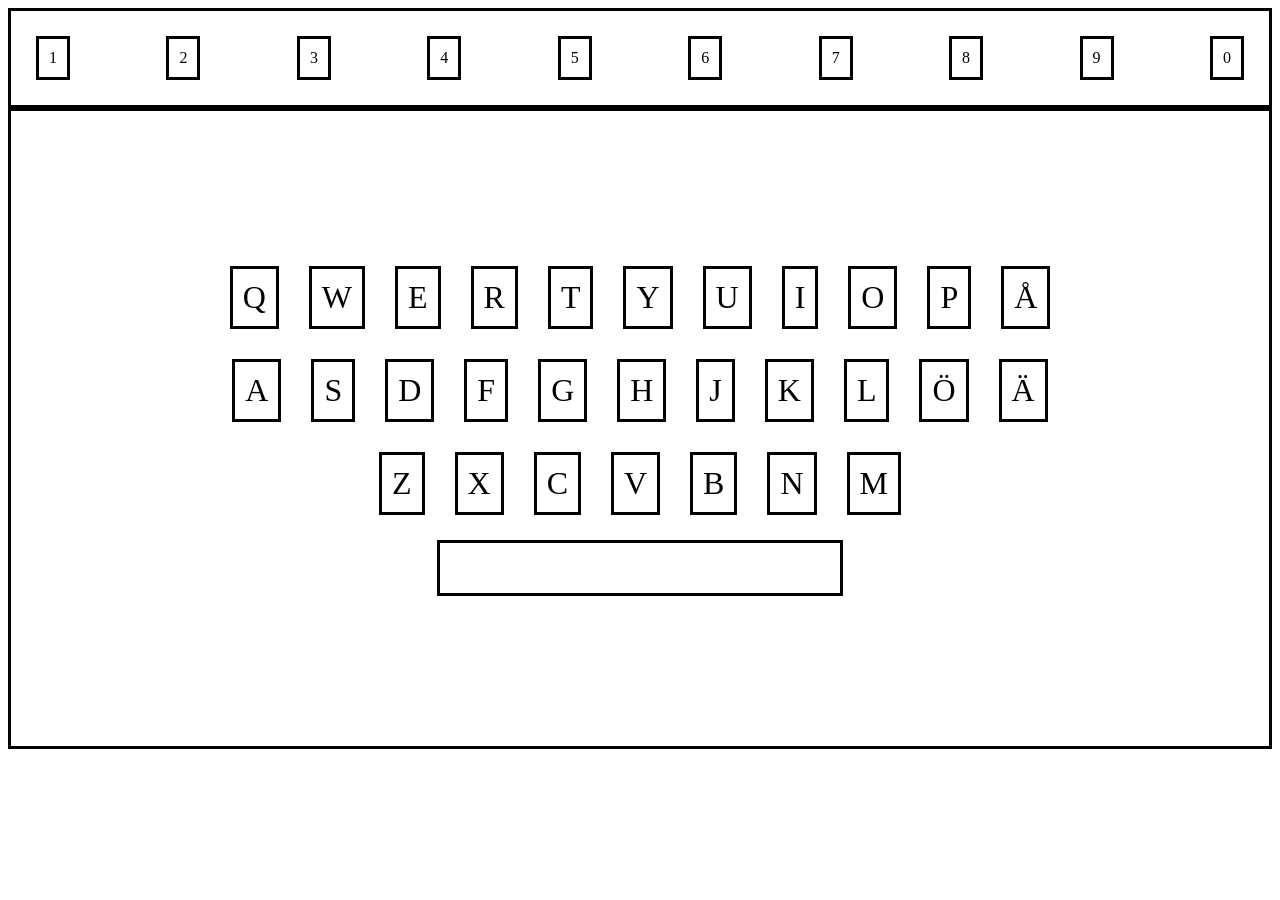
<file: index.html>
<!DOCTYPE html>
<html lang="en">
<head>
    <meta charset="UTF-8">
    <meta name="viewport" content="width=device-width, initial-scale=1.0">
    <title>exam uppgift</title>
    <link rel="stylesheet" href="css/style.css">
</head>
<body>
    <div class="numberss">
        <div class="number1"> 1 </div>
        <div class="number2"> 2 </div>
        <div class="number3"> 3 </div>
        <div class="number4"> 4 </div>
        <div class="number5"> 5 </div>
        <div class="number6"> 6 </div>
        <div class="number7"> 7 </div>
        <div class="number8"> 8 </div>
        <div class="number9"> 9 </div>
        <div class="number0"> 0 </div>
    </div>

    <div class="letters">
        <div class="row1">
            <div class="q"> Q </div>
            <div class="w"> W </div>
            <div class="e"> E </div>
            <div class="r"> R </div>
            <div class="t"> T </div>
            <div class="y"> Y </div>
            <div class="u"> U </div>
            <div class="i"> I </div>
            <div class="o"> O </div>
            <div class="p"> P </div>
            <div class="å"> Å </div>    
        </div>

        <div class="row2">
            <div class="a">A</div>
            <div class="s">S</div>
            <div class="d">D</div>
            <div class="f">F</div>
            <div class="g">G</div>
            <div class="h">H</div>
            <div class="j">J</div>
            <div class="k">K</div>
            <div class="l">L</div>
            <div class="ö">Ö</div>
            <div class="ä">Ä</div>
        </div>

        <div class="row3">
            <div class="z">Z</div>
            <div class="x">X</div>
            <div class="c">C</div>
            <div class="v">V</div>
            <div class="b">B</div>
            <div class="n">N</div>
            <div class="m">M</div>
        </div>

        <div class="row4">
            <div class="space"> </div>
        </div>


    </div>
    
<script src="js/script.js"></script>
</body>
</html>
</file>
<file: css/style.css>
.numberss{
    display: flex;
    flex-direction: row;
    justify-content: space-between;
    border: black solid;
    margin: auto;
    padding: 20px;
}

.letters{
    display: flex;
    border: black solid;
    padding: 150px;
    justify-content: space-between;
    flex-wrap: wrap;
    font-size: xx-large;
    gap: 20px;
    justify-content: center;
}

.space{
    display: flex;
    border: black solid;
    width: 400px;
    height: 50px;
    justify-content: center;
}

.number1{
    border: black solid;
    padding: 10px;
    margin: 5px;
}

.number2{
    border: black solid;
    padding: 10px;
    margin: 5px;
}

.number3{
    border: black solid;
    padding: 10px;
    margin: 5px;
}

.number4{
    border: black solid;
    padding: 10px;
    margin: 5px;
}

.number5{
    border: black solid;
    padding: 10px;
    margin: 5px;
}

.number6{
    border: black solid;
    padding: 10px;
    margin: 5px;
}

.number7{
    border: black solid;
    padding: 10px;
    margin: 5px;
}

.number8{
    border: black solid;
    padding: 10px;
    margin: 5px;
}


.number9{
    border: black solid;
    padding: 10px;
    margin: 5px;
}

.number0{
    border: black solid;
    padding: 10px;
    margin: 5px;
}

.q{
    border: black solid;
    padding: 10px;
    margin: 5px;
}

.w{
    border: black solid;
    padding: 10px;
    margin: 5px;
}

.e{
    border: black solid;
    padding: 10px;
    margin: 5px;
}

.r{
    border: black solid;
    padding: 10px;
    margin: 5px;
}

.t{
    border: black solid;
    padding: 10px;
    margin: 5px;
}

.y{
    border: black solid;
    padding: 10px;
    margin: 5px;
}

.u{
    border: black solid;
    padding: 10px;
    margin: 5px;
}

.i{
    border: black solid;
    padding: 10px;
    margin: 5px;
}

.o{
    border: black solid;
    padding: 10px;
    margin: 5px;
}

.p{
    border: black solid;
    padding: 10px;
    margin: 5px;
}

.å{
    border: black solid;
    padding: 10px;
    margin: 5px;
}

.row1,
.row2,
.row3{
    display: flex;
    gap: 20px;
}

.a{
    border: black solid;
    padding: 10px;
    margin: 5px;
}

.s{
    border: black solid;
    padding: 10px;
    margin: 5px;
}

.d{
    border: black solid;
    padding: 10px;
    margin: 5px;
}

.f{
    border: black solid;
    padding: 10px;
    margin: 5px;
}

.g{
    border: black solid;
    padding: 10px;
    margin: 5px;
}

.h{
    border: black solid;
    padding: 10px;
    margin: 5px;
}

.j{
    border: black solid;
    padding: 10px;
    margin: 5px;
}

.k{
    border: black solid;
    padding: 10px;
    margin: 5px;
}

.l{
    border: black solid;
    padding: 10px;
    margin: 5px;
}

.ö{
    border: black solid;
    padding: 10px;
    margin: 5px;
}

.ä{
    border: black solid;
    padding: 10px;
    margin: 5px;
}

.z{
    border: black solid;
    padding: 10px;
    margin: 5px;
}

.x{
    border: black solid;
    padding: 10px;
    margin: 5px;
}

.c{
    border: black solid;
    padding: 10px;
    margin: 5px;
}

.v{
    border: black solid;
    padding: 10px;
    margin: 5px;
}

.b{
    border: black solid;
    padding: 10px;
    margin: 5px;
}

.n{
    border: black solid;
    padding: 10px;
    margin: 5px;
}

.m{
    border: black solid;
    padding: 10px;
    margin: 5px;
}
</file>
